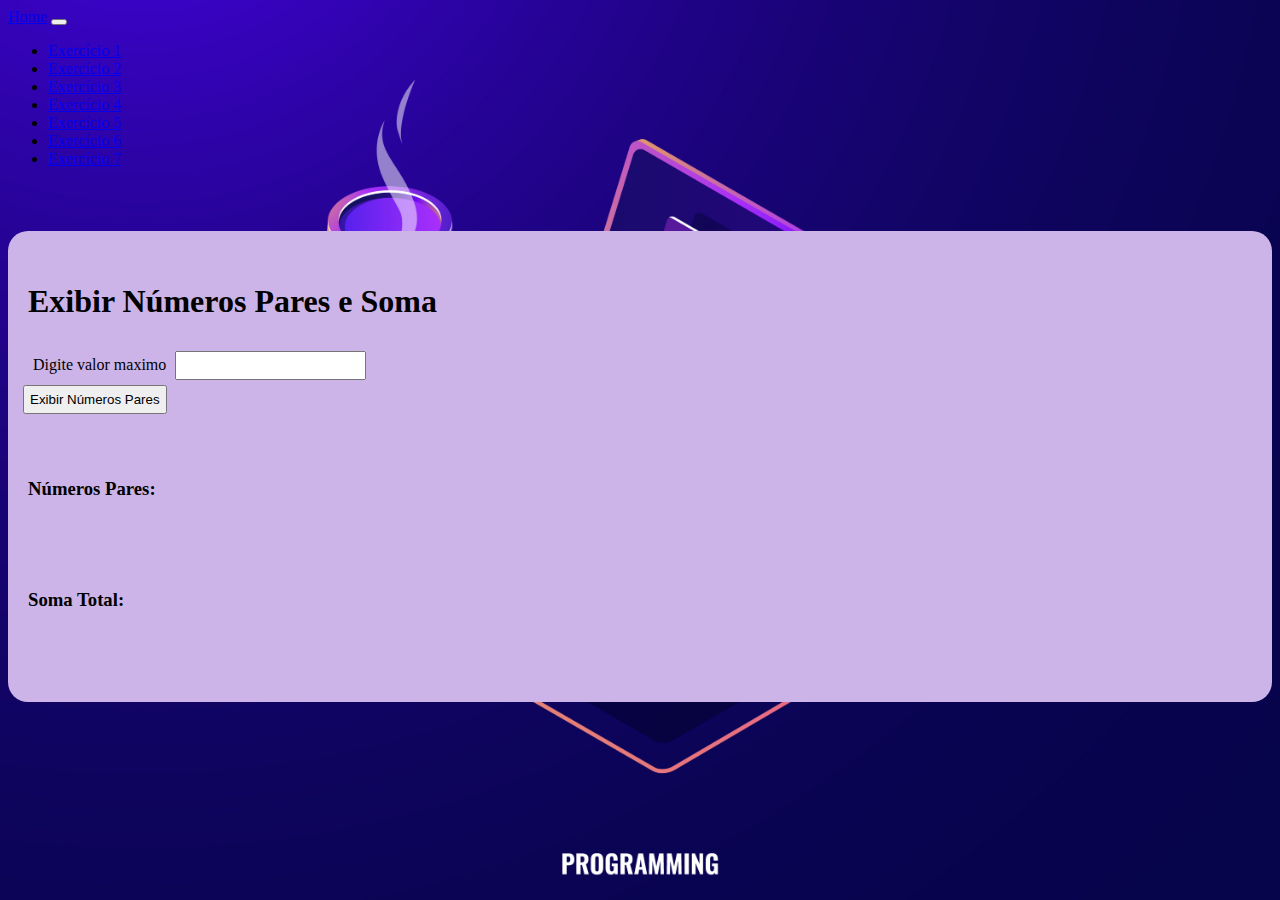
<file: exercicios/exercicio1.html>
<!DOCTYPE html>
<html lang="pt-BR">

<head>
    <meta charset="UTF-8">
    <meta name="viewport" content="width=device-width, initial-scale=1.0">
    <link href="https://cdn.jsdelivr.net/npm/bootstrap@5.3.2/dist/css/bootstrap.min.css" rel="stylesheet"
        integrity="sha384-T3c6CoIi6uLrA9TneNEoa7RxnatzjcDSCmG1MXxSR1GAsXEV/Dwwykc2MPK8M2HN" crossorigin="anonymous">
    <script src="https://cdn.jsdelivr.net/npm/bootstrap@5.3.2/dist/js/bootstrap.bundle.min.js"
        integrity="sha384-C6RzsynM9kWDrMNeT87bh95OGNyZPhcTNXj1NW7RuBCsyN/o0jlpcV8Qyq46cDfL"
        crossorigin="anonymous"></script>
    <link rel="stylesheet" href="../css/style.css">
    <script src="../js/ex01.js"></script>
    <title>Exercicio 01</title>
</head>

<body>
    <nav class="navbar navbar-expand-lg bg-body-tertiary">
        <div class="container-fluid">
            <a class="navbar-brand" href="../index.html">Home</a>
            <button class="navbar-toggler" type="button" data-bs-toggle="collapse" data-bs-target="#navbarNav"
                aria-controls="navbarNav" aria-expanded="false" aria-label="Toggle navigation">
                <span class="navbar-toggler-icon"></span>
            </button>
            <div class="collapse navbar-collapse" id="navbarNav">
                <ul class="navbar-nav">
                    <li class="nav-item">
                        <a class="nav-link active" href="exercicio1.html">Exercício 1</a>
                    </li>
                    <li class="nav-item">
                        <a class="nav-link" href="exercicio2.html">Exercício 2</a>
                    </li>
                    <li class="nav-item">
                        <a class="nav-link" href="exercicio3.html">Exercício 3</a>
                    </li>
                    <li class="nav-item">
                        <a class="nav-link" href="exercicio4.html">Exercício 4</a>
                    </li>
                    <li class="nav-item">
                        <a class="nav-link" href="exercicio5.html">Exercício 5</a>
                    </li>
                    <li class="nav-item">
                        <a class="nav-link" href="exercicio6.html">Exercício 6</a>
                    </li>
                    <li class="nav-item">
                        <a class="nav-link" href="exercicio7.html">Exercício 7</a>
                    </li>
                </ul>
            </div>
        </div>
    </nav>
        <div class="container text-center div">
            <div class="row">
                <div class="col">
                </div>
                <div class="col-9">
                    <form>
                        <h1>Exibir Números Pares e Soma</h1>
                        <div class="mb-3">
                            <label class="col-sm-4 col-form-label">Digite valor maximo</label>
                            <input type="number" class="form-control" id="valorMaximo">
                        </div>
                        <button type="button" class="btn btn-primary" onclick="exibirNumerosPares()">Exibir Números
                            Pares</button>
                    </form>
                </div>
                <div class="col">
                </div>
                <div class="row">
                </div>
                <div class="col">
                    <div id="resultado">
                        <h3>Números Pares:</h2>
                            <p id="numerosPares"></p>
                        <h3>Soma Total:</h2>
                            <p id="somaTotal"></p>
                    </div>
                </div>
                <div class="col">
                </div>
            </div>
        </div>
</body>

</html>
</file>
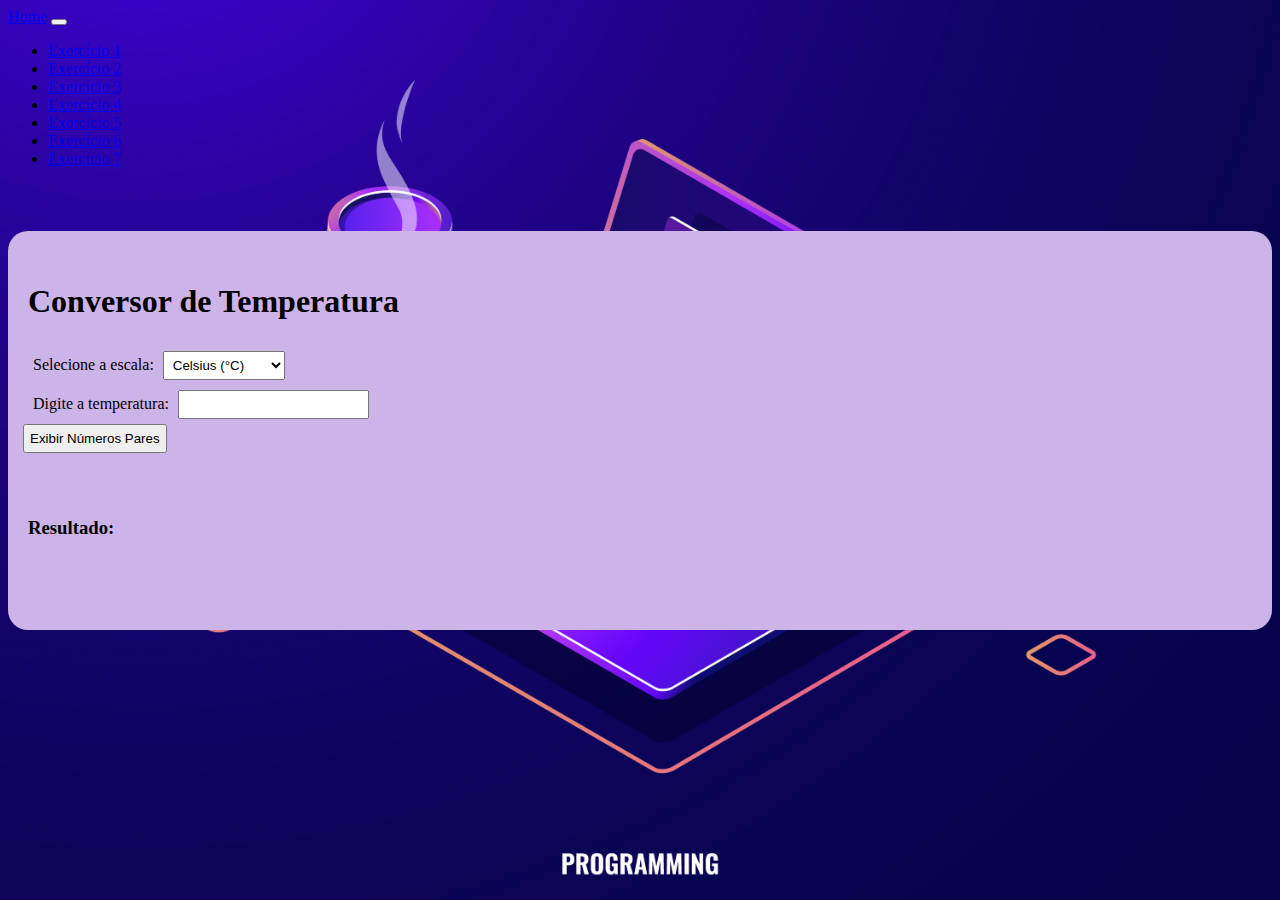
<file: exercicios/exercicio2.html>
<!DOCTYPE html>
<html lang="pt-BR">
<head>
    <meta charset="UTF-8">
    <meta name="viewport" content="width=device-width, initial-scale=1.0">
    <title>Exercicio 02</title>
    <link href="https://cdn.jsdelivr.net/npm/bootstrap@5.3.2/dist/css/bootstrap.min.css" rel="stylesheet"
        integrity="sha384-T3c6CoIi6uLrA9TneNEoa7RxnatzjcDSCmG1MXxSR1GAsXEV/Dwwykc2MPK8M2HN" crossorigin="anonymous">
    <script src="https://cdn.jsdelivr.net/npm/bootstrap@5.3.2/dist/js/bootstrap.bundle.min.js"
        integrity="sha384-C6RzsynM9kWDrMNeT87bh95OGNyZPhcTNXj1NW7RuBCsyN/o0jlpcV8Qyq46cDfL"
        crossorigin="anonymous"></script>
    <script src="../js/ex02.js"></script>
    <link rel="stylesheet" href="../css/style.css">
</head>
<body>
    <nav class="navbar navbar-expand-lg bg-body-tertiary">
        <div class="container-fluid">
            <a class="navbar-brand" href="../index.html">Home</a>
            <button class="navbar-toggler" type="button" data-bs-toggle="collapse" data-bs-target="#navbarNav"
                aria-controls="navbarNav" aria-expanded="false" aria-label="Toggle navigation">
                <span class="navbar-toggler-icon"></span>
            </button>
            <div class="collapse navbar-collapse" id="navbarNav">
                <ul class="navbar-nav">
                    <li class="nav-item">
                        <a class="nav-link" href="exercicio1.html">Exercício 1</a>
                    </li>
                    <li class="nav-item">
                        <a class="nav-link active" href="exercicio2.html">Exercício 2</a>
                    </li>
                    <li class="nav-item">
                        <a class="nav-link" href="exercicio3.html">Exercício 3</a>
                    </li>
                    <li class="nav-item">
                        <a class="nav-link" href="exercicio4.html">Exercício 4</a>
                    </li>
                    <li class="nav-item">
                        <a class="nav-link" href="exercicio5.html">Exercício 5</a>
                    </li>
                    <li class="nav-item">
                        <a class="nav-link" href="exercicio6.html">Exercício 6</a>
                    </li>
                    <li class="nav-item">
                        <a class="nav-link" href="exercicio7.html">Exercício 7</a>
                    </li>
                </ul>
            </div>
        </div>
    </nav>
    <div class="container text-center div">
        <div class="row">
            <div class="col">
            </div>
            <div class="col-9">
                <form>
                    <h1>Conversor de Temperatura</h1>
                    <div class="mb-3">
                        <label class="col-sm-4 col-form-label">Selecione a escala:</label>
                        <select id="tempSelect" class="form-select" aria-label="Default select example">
                            <option value="celsius">Celsius (°C)</option>
                            <option value="fahrenheit">Fahrenheit (°F)</option>
                        </select>
                    </div>

                    <div class="mb-3">
                        <label class="col-sm-4 col-form-label">Digite a temperatura:</label>
                        <input type="number" class="form-control" id="tempInput">
                    </div>
                    <button type="button" class="btn btn-primary" onclick="converterTemperatura()">Exibir Números
                        Pares</button>
                </form>
            </div>
            <div class="col">
            </div>
            <div class="row">
            </div>
            <div class="col">
                <div id="resultado">
                    <h3>Resultado:</h3>
                    <p id="tempConvertida"></p>
                </div>
            </div>
            <div class="col">
            </div>
        </div>
    </div>
</body>

</html>
</file>
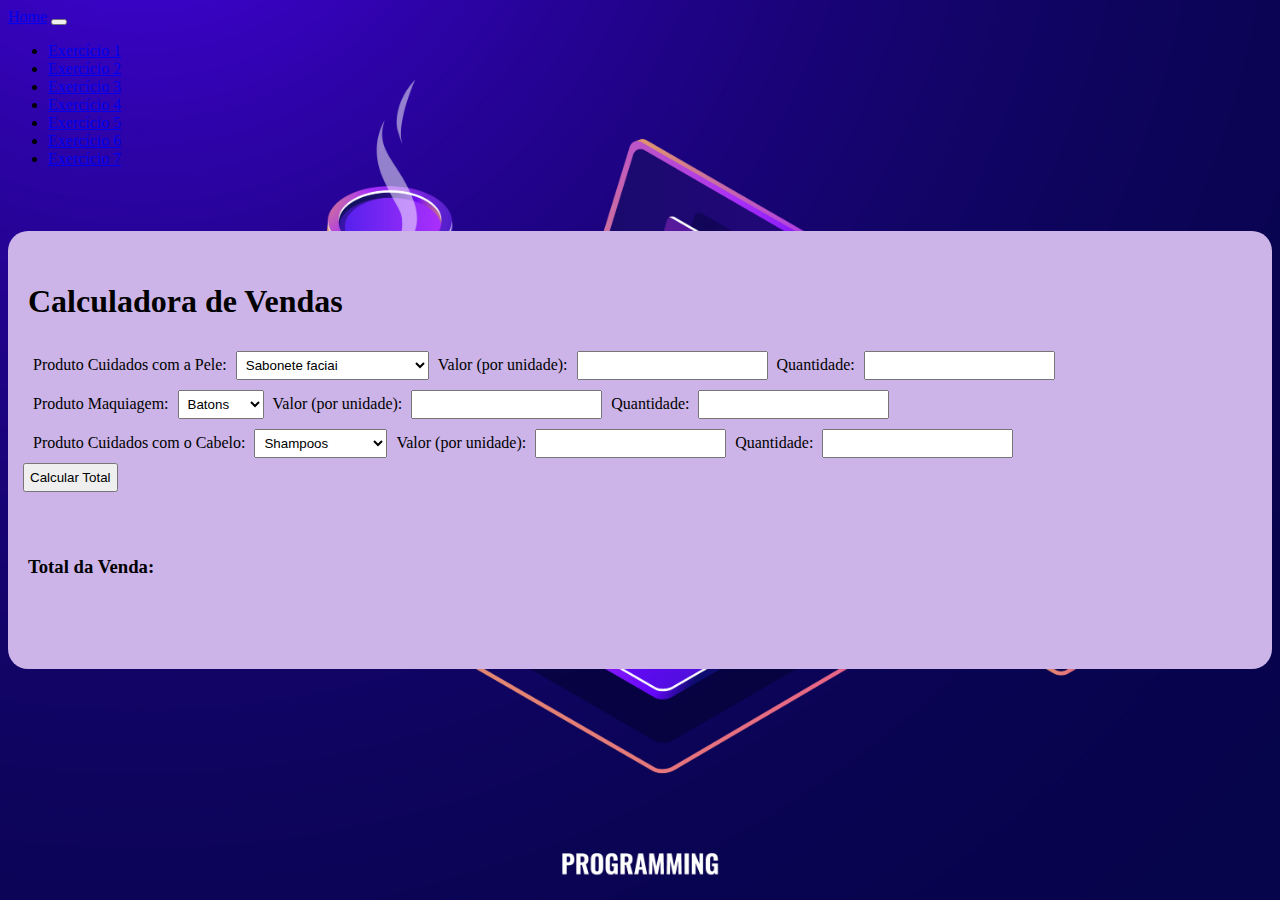
<file: exercicios/exercicio3.html>
<!DOCTYPE html>
<html lang="pt-BR">

<head>
    <meta charset="UTF-8">
    <meta name="viewport" content="width=device-width, initial-scale=1.0">
    <title>Exercicio 03</title>
    <link href="https://cdn.jsdelivr.net/npm/bootstrap@5.3.2/dist/css/bootstrap.min.css" rel="stylesheet"
        integrity="sha384-T3c6CoIi6uLrA9TneNEoa7RxnatzjcDSCmG1MXxSR1GAsXEV/Dwwykc2MPK8M2HN" crossorigin="anonymous">
    <script src="https://cdn.jsdelivr.net/npm/bootstrap@5.3.2/dist/js/bootstrap.bundle.min.js"
        integrity="sha384-C6RzsynM9kWDrMNeT87bh95OGNyZPhcTNXj1NW7RuBCsyN/o0jlpcV8Qyq46cDfL"
        crossorigin="anonymous"></script>
    <script src="../js/ex03.js"></script>
    <link rel="stylesheet" href="../css/style.css">
</head>

<body>
    <nav class="navbar navbar-expand-lg bg-body-tertiary">
        <div class="container-fluid">
            <a class="navbar-brand" href="../index.html">Home</a>
            <button class="navbar-toggler" type="button" data-bs-toggle="collapse" data-bs-target="#navbarNav"
                aria-controls="navbarNav" aria-expanded="false" aria-label="Toggle navigation">
                <span class="navbar-toggler-icon"></span>
            </button>
            <div class="collapse navbar-collapse" id="navbarNav">
                <ul class="navbar-nav">
                    <li class="nav-item">
                        <a class="nav-link" href="exercicio1.html">Exercício 1</a>
                    </li>
                    <li class="nav-item">
                        <a class="nav-link" href="exercicio2.html">Exercício 2</a>
                    </li>
                    <li class="nav-item">
                        <a class="nav-link" href="exercicio3.html">Exercício 3</a>
                    </li>
                    <li class="nav-item">
                        <a class="nav-link" href="exercicio4.html">Exercício 4</a>
                    </li>
                    <li class="nav-item">
                        <a class="nav-link" href="exercicio5.html">Exercício 5</a>
                    </li>
                    <li class="nav-item">
                        <a class="nav-link" href="exercicio6.html">Exercício 6</a>
                    </li>
                    <li class="nav-item">
                        <a class="nav-link" href="exercicio7.html">Exercício 7</a>
                    </li>
                </ul>
            </div>
        </div>
    </nav>
    <div class="container text-center div">
        <div class="row">
            <div class="col">
            </div>
            <div class="col-7">
                <form>
                    <h1>Calculadora de Vendas</h1>
                    <div class="mb-3">
                        <label class="col-sm-4 col-form-label">Produto Cuidados com a Pele:</label>
                        <select id="nomeProduto1" class="form-select" aria-label="Default select example">
                            <option value="Sabonete">Sabonete faciai</option>
                            <option value="Cremes">Cremes hidratante</option>
                            <option value="Protetores">Protetores solare</option>
                            <option value="Esfoliantes">Esfoliantes</option>
                            <option value="Removedor">Removedor de maquiagem<uco</option>
                        </select>
                        <label class="col-sm-4 col-form-label">Valor (por unidade):</label>
                        <input type="number" class="form-control" id="valorProduto1">
                        <label class="col-sm-4 col-form-label">Quantidade:</label>
                        <input type="number" class="form-control" id="quantidadeProduto1">
                    </div>
                    <div class="mb-3">
                        <label class="col-sm-4 col-form-label">Produto Maquiagem:</label>
                        <select id="nomeProduto2" class="form-select" aria-label="Default select example">
                            <option value="Batons">Batons</option>
                            <option value="Sombras">Sombras</option>
                            <option value="Base">Base</option>
                            <option value="Blush">Blush</option>
                            <option value="Corretivo">corretivo</option>
                        </select>
                        <label class="col-sm-4 col-form-label">Valor (por unidade):</label>
                        <input type="number" class="form-control" id="valorProduto2">
                        <label class="col-sm-4 col-form-label">Quantidade:</label>
                        <input type="number" class="form-control" id="quantidadeProduto2">
                    </div>
                    <div class="mb-3">
                        <label class="col-sm-4 col-form-label">Produto Cuidados com o Cabelo:</label>
                        <select id="nomeProduto3" class="form-select" aria-label="Default select example">
                            <option value="Shampoos">Shampoos</option>
                            <option value="oleos">Óleos</option>
                            <option value="condicionadores">Condicionadores</option>
                            <option value="Tinturas">Tinturas</option>
                            <option value="secadores">Secadores</option>
                        </select>
                        <label class="col-sm-4 col-form-label">Valor (por unidade):</label>
                        <input type="number" class="form-control" id="valorProduto3">
                        <label class="col-sm-4 col-form-label">Quantidade:</label>
                        <input type="number" class="form-control" id="quantidadeProduto3">
                    </div>
                    <button type="button" class="btn btn-primary" onclick="calcularTotal()">Calcular Total</button>
                </form>
            </div>
            <div class="col">
            </div>
            <div class="row">
            </div>
            <div class="col">
                <div id="resultado">
                    <h3>Total da Venda:</h3>
                    <p id="totalVenda"></p>
                </div>
            </div>
            <div class="col">
            </div>
        </div>
    </div>
    <script src="https://cdnjs.cloudflare.com/ajax/libs/jquery/3.5.1/jquery.min.js"></script>
    <script src="https://maxcdn.bootstrapcdn.com/bootstrap/4.5.2/js/bootstrap.min.js"></script>

</body>

</html>
</file>
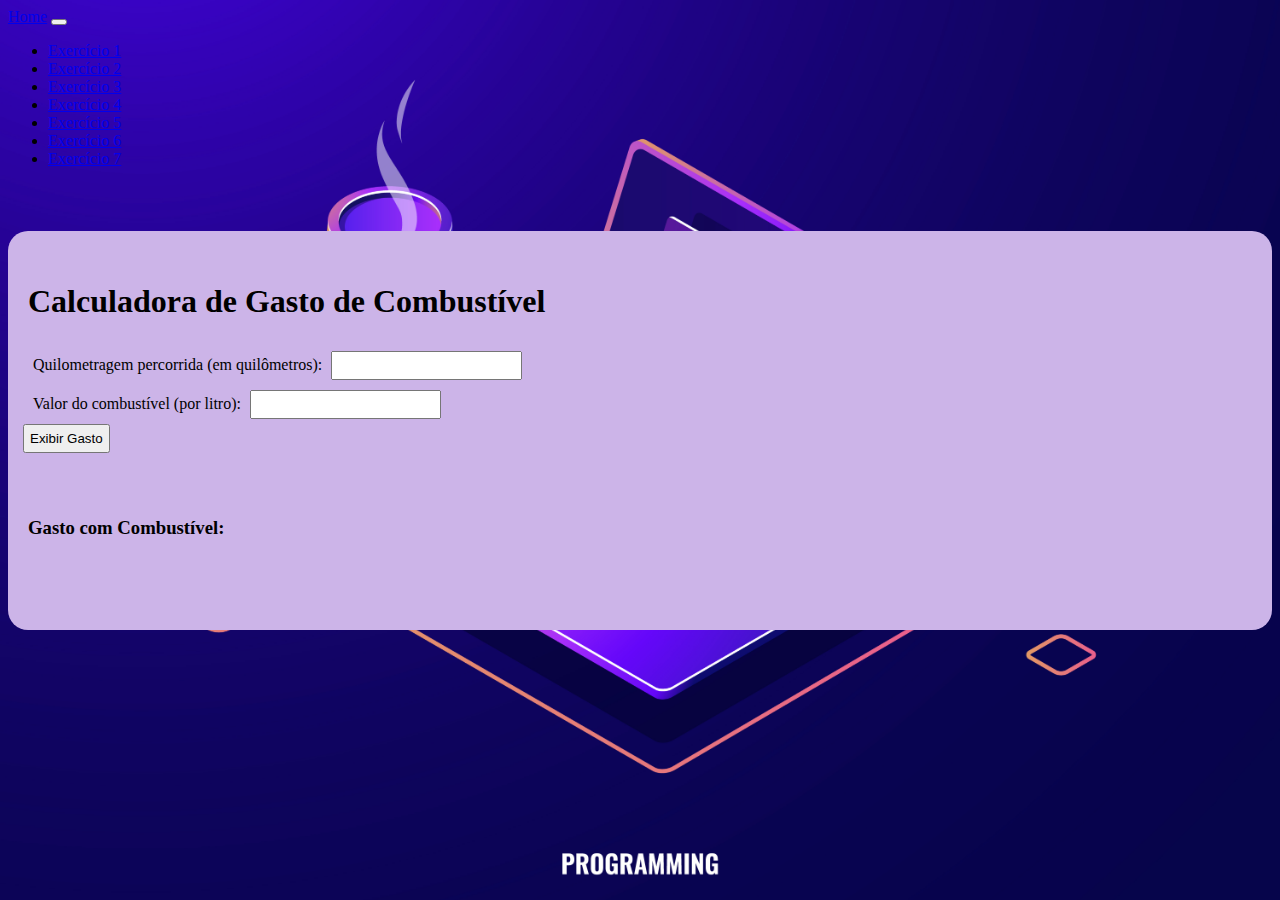
<file: exercicios/exercicio4.html>
<!DOCTYPE html>
<html lang="pt-br">

<head>
    <meta charset="UTF-8">
    <meta name="viewport" content="width=device-width, initial-scale=1.0">
    <title>Exercicio 04</title>
    <link href="https://cdn.jsdelivr.net/npm/bootstrap@5.3.2/dist/css/bootstrap.min.css" rel="stylesheet" integrity="sha384-T3c6CoIi6uLrA9TneNEoa7RxnatzjcDSCmG1MXxSR1GAsXEV/Dwwykc2MPK8M2HN" crossorigin="anonymous">
    <script src="https://cdn.jsdelivr.net/npm/bootstrap@5.3.2/dist/js/bootstrap.bundle.min.js" integrity="sha384-C6RzsynM9kWDrMNeT87bh95OGNyZPhcTNXj1NW7RuBCsyN/o0jlpcV8Qyq46cDfL" crossorigin="anonymous"></script>
    <link rel="stylesheet" href="/css/style.css">
    <script src="/js/ex04.js"></script>
</head>

<body>
    <nav class="navbar navbar-expand-lg bg-body-tertiary">
        <div class="container-fluid">
          <a class="navbar-brand" href="../index.html">Home</a>
          <button class="navbar-toggler" type="button" data-bs-toggle="collapse" data-bs-target="#navbarNav" aria-controls="navbarNav" aria-expanded="false" aria-label="Toggle navigation">
            <span class="navbar-toggler-icon"></span>
          </button>
          <div class="collapse navbar-collapse" id="navbarNav">
            <ul class="navbar-nav">
                <li class="nav-item">
                    <a class="nav-link" href="exercicio1.html">Exercício 1</a>
                </li>
                <li class="nav-item">
                    <a class="nav-link" href="exercicio2.html">Exercício 2</a>
                </li>
                <li class="nav-item">
                    <a class="nav-link" href="exercicio3.html">Exercício 3</a>
                </li>
                <li class="nav-item">
                    <a class="nav-link" href="exercicio4.html">Exercício 4</a>
                </li>
                <li class="nav-item">
                    <a class="nav-link" href="exercicio5.html">Exercício 5</a>
                </li>
                <li class="nav-item">
                    <a class="nav-link" href="exercicio6.html">Exercício 6</a>
                </li>
                <li class="nav-item">
                    <a class="nav-link" href="exercicio7.html">Exercício 7</a>
                </li>
            </ul>
          </div>
        </div>
      </nav>
      <div class="container text-center div">
        <div class="row">
            <div class="col">
            </div>
            <div class="col-7">
                <form>
                    <h1>Calculadora de Gasto de Combustível</h1>
                    <div class="mb-3">
                        <label class="col-sm col-form-label">Quilometragem percorrida (em quilômetros):</label>
                        <input type="number" class="form-control" id="quilometragem">
                    </div>
                    <div class="mb-3">
                        <label class="col-sm col-form-label">Valor do combustível (por litro):</label>
                        <input type="number" class="form-control" id="valorCombustivel">
                    </div>
                    <button type="button" class="btn btn-primary" onclick="calcularGasto()">Exibir Gasto</button>
                </form>
            </div>
            <div class="col">
            </div>
            <div class="row">
            </div>
            <div class="col">
                <div id="resultado">
                    <h3>Gasto com Combustível:</h2>
                        <p id="gastoCombustivel"></p>
                </div>
            </div>
            <div class="col">
            </div>
        </div>
    </div>
    <script src="https://cdnjs.cloudflare.com/ajax/libs/jquery/3.5.1/jquery.min.js"></script>
    <script src="https://maxcdn.bootstrapcdn.com/bootstrap/4.5.2/js/bootstrap.min.js"></script>

</body>

</html>
</file>
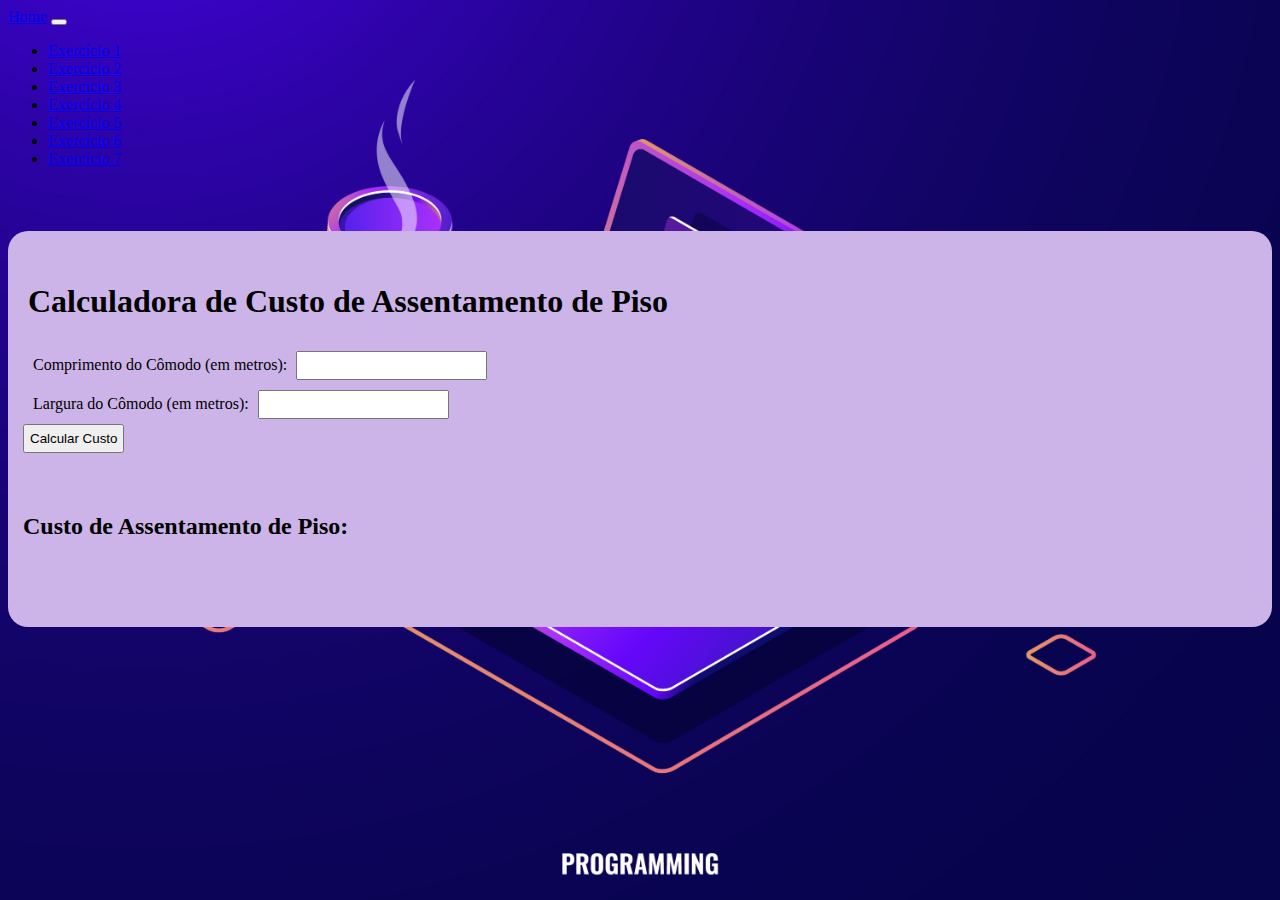
<file: exercicios/exercicio5.html>
<!DOCTYPE html>
<html lang="pt-br">

<head>
    <meta charset="UTF-8">
    <meta name="viewport" content="width=device-width, initial-scale=1.0">
    <title>Exercicio 05</title>
    <link href="https://cdn.jsdelivr.net/npm/bootstrap@5.3.2/dist/css/bootstrap.min.css" rel="stylesheet"
        integrity="sha384-T3c6CoIi6uLrA9TneNEoa7RxnatzjcDSCmG1MXxSR1GAsXEV/Dwwykc2MPK8M2HN" crossorigin="anonymous">
    <script src="https://cdn.jsdelivr.net/npm/bootstrap@5.3.2/dist/js/bootstrap.bundle.min.js"
        integrity="sha384-C6RzsynM9kWDrMNeT87bh95OGNyZPhcTNXj1NW7RuBCsyN/o0jlpcV8Qyq46cDfL"
        crossorigin="anonymous"></script>
    <script src="/js/ex05.js"></script>
    <link rel="stylesheet" href="/css/style.css">
</head>

<body>
    <nav class="navbar navbar-expand-lg bg-body-tertiary">
        <div class="container-fluid">
            <a class="navbar-brand" href="../index.html">Home</a>
            <button class="navbar-toggler" type="button" data-bs-toggle="collapse" data-bs-target="#navbarNav"
                aria-controls="navbarNav" aria-expanded="false" aria-label="Toggle navigation">
                <span class="navbar-toggler-icon"></span>
            </button>
            <div class="collapse navbar-collapse" id="navbarNav">
                <ul class="navbar-nav">
                    <li class="nav-item">
                        <a class="nav-link" href="exercicio1.html">Exercício 1</a>
                    </li>
                    <li class="nav-item">
                        <a class="nav-link" href="exercicio2.html">Exercício 2</a>
                    </li>
                    <li class="nav-item">
                        <a class="nav-link" href="exercicio3.html">Exercício 3</a>
                    </li>
                    <li class="nav-item">
                        <a class="nav-link" href="exercicio4.html">Exercício 4</a>
                    </li>
                    <li class="nav-item">
                        <a class="nav-link" href="exercicio5.html">Exercício 5</a>
                    </li>
                    <li class="nav-item">
                        <a class="nav-link" href="exercicio6.html">Exercício 6</a>
                    </li>
                    <li class="nav-item">
                        <a class="nav-link" href="exercicio7.html">Exercício 7</a>
                    </li>
                </ul>
            </div>
        </div>
    </nav>
    <div class="container text-center div">
        <div class="row">
            <div class="col">
            </div>
            <div class="col-9">
                <form>
                    <h1>Calculadora de Custo de Assentamento de Piso</h1>
                    <div class="mb-3">
                        <label class="col-sm col-form-label">Comprimento do Cômodo (em metros):</label>
                        <input type="number" class="form-control" id="comprimento">
                    </div>
                    <div class="mb-3">
                        <label class="col-sm col-form-label">Largura do Cômodo (em metros):</label>
                        <input type="number" class="form-control" id="largura">
                    </div>
                    <button type="button" class="btn btn-primary" onclick="calcularCusto()">Calcular Custo</button>
                </form>
            </div>
            <div class="col">
            </div>
            <div class="row">
            </div>
            <div class="col" id="resultado">
                    <h2>Custo de Assentamento de Piso:</h2>
                    <p id="custoPiso"></p>
            </div>
            <div class="col">
            </div>
        </div>
    </div>
</body>
<script src="https://cdnjs.cloudflare.com/ajax/libs/jquery/3.5.1/jquery.min.js"></script>
<script src="https://maxcdn.bootstrapcdn.com/bootstrap/4.5.2/js/bootstrap.min.js"></script>

</body>

</html>
</file>
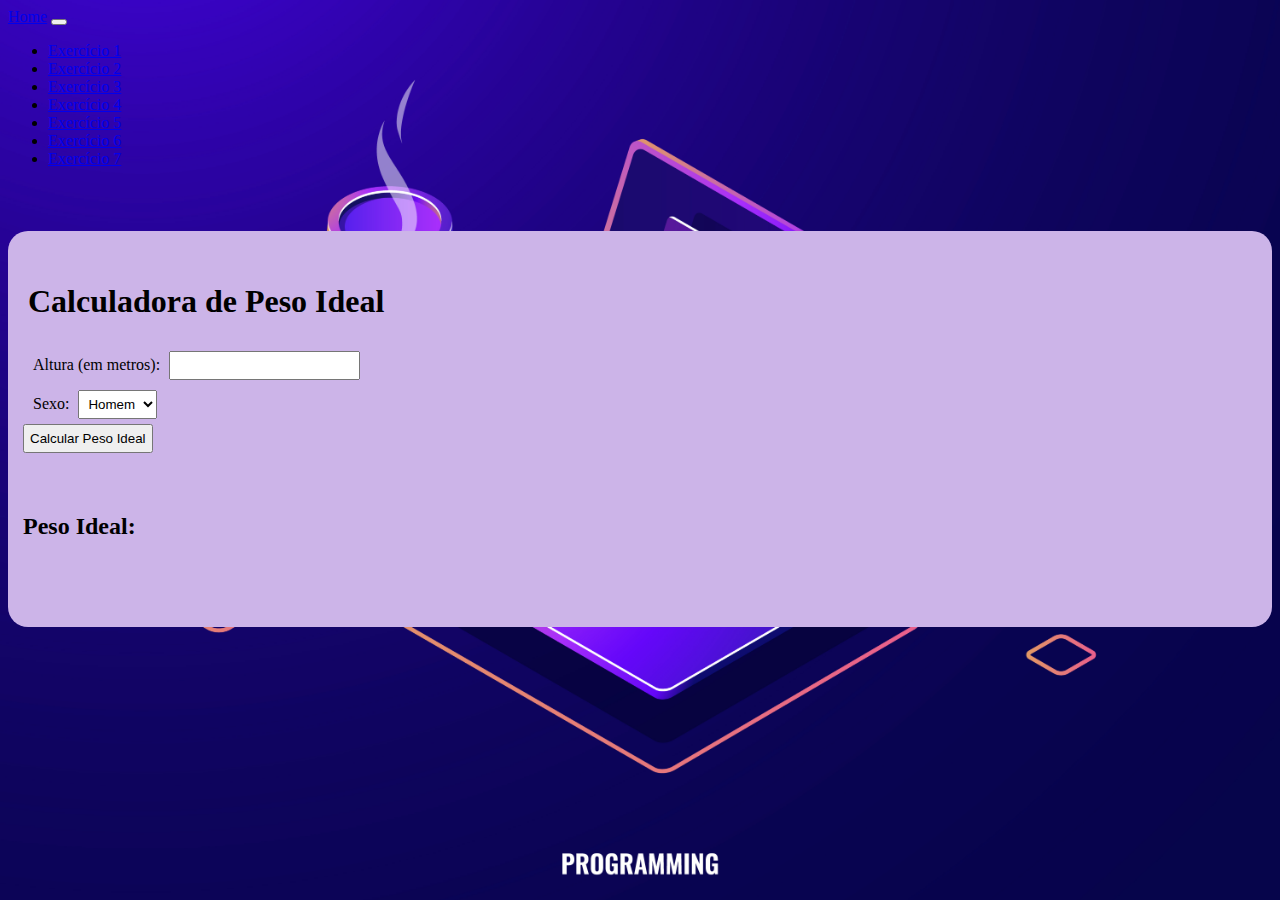
<file: exercicios/exercicio6.html>
<!DOCTYPE html>
<html lang="pt-br">

<head>
    <meta charset="UTF-8">
    <meta name="viewport" content="width=device-width, initial-scale=1.0">
    <title>Exercicio 06</title>
    <link href="https://cdn.jsdelivr.net/npm/bootstrap@5.3.2/dist/css/bootstrap.min.css" rel="stylesheet" integrity="sha384-T3c6CoIi6uLrA9TneNEoa7RxnatzjcDSCmG1MXxSR1GAsXEV/Dwwykc2MPK8M2HN" crossorigin="anonymous">
    <script src="https://cdn.jsdelivr.net/npm/bootstrap@5.3.2/dist/js/bootstrap.bundle.min.js" integrity="sha384-C6RzsynM9kWDrMNeT87bh95OGNyZPhcTNXj1NW7RuBCsyN/o0jlpcV8Qyq46cDfL" crossorigin="anonymous"></script>
    <script src="/js/ex06.js"></script>
    <link rel="stylesheet" href="/css/style.css">
</head>

<body>
    <nav class="navbar navbar-expand-lg bg-body-tertiary">
        <div class="container-fluid">
          <a class="navbar-brand" href="../index.html">Home</a>
          <button class="navbar-toggler" type="button" data-bs-toggle="collapse" data-bs-target="#navbarNav" aria-controls="navbarNav" aria-expanded="false" aria-label="Toggle navigation">
            <span class="navbar-toggler-icon"></span>
          </button>
          <div class="collapse navbar-collapse" id="navbarNav">
            <ul class="navbar-nav">
                <li class="nav-item">
                    <a class="nav-link" href="exercicio1.html">Exercício 1</a>
                </li>
                <li class="nav-item">
                    <a class="nav-link" href="exercicio2.html">Exercício 2</a>
                </li>
                <li class="nav-item">
                    <a class="nav-link" href="exercicio3.html">Exercício 3</a>
                </li>
                <li class="nav-item">
                    <a class="nav-link" href="exercicio4.html">Exercício 4</a>
                </li>
                <li class="nav-item">
                    <a class="nav-link" href="exercicio5.html">Exercício 5</a>
                </li>
                <li class="nav-item">
                    <a class="nav-link" href="exercicio6.html">Exercício 6</a>
                </li>
                <li class="nav-item">
                    <a class="nav-link" href="exercicio7.html">Exercício 7</a>
                </li>
            </ul>
          </div>
        </div>
      </nav>
      <div class="container text-center div">
        <div class="row">
            <div class="col">
            </div>
            <div class="col-9">
                <form>
                    <h1>Calculadora de Peso Ideal</h1>
                    <div class="mb-3">
                        <label class="col-sm col-form-label">Altura (em metros):</label>
                        <input type="number" class="form-control" id="altura">
                    </div>
                    <div class="mb-3">
                        <label class="col-sm-4 col-form-label">Sexo:</label>
                        <select id="sexo" class="form-select" aria-label="Default select example">
                            <option value="homem">Homem</option>
                            <option value="mulher">Mulher</option>
                        </select>
                    </div>
                    <button type="button" class="btn btn-primary"  onclick="calcularPesoIdeal()">Calcular Peso Ideal</button>
                </form>
            </div>
            <div class="col">
            </div>
            <div class="row">
            </div>
            <div class="col" id="resultado">
                <h2>Peso Ideal:</h2>
                <p id="pesoIdeal"></p>
            </div>
            <div class="col">
            </div>
        </div>
    </div>
    <script src="https://cdnjs.cloudflare.com/ajax/libs/jquery/3.5.1/jquery.min.js"></script>
    <script src="https://maxcdn.bootstrapcdn.com/bootstrap/4.5.2/js/bootstrap.min.js"></script>

</body>

</html>
</file>
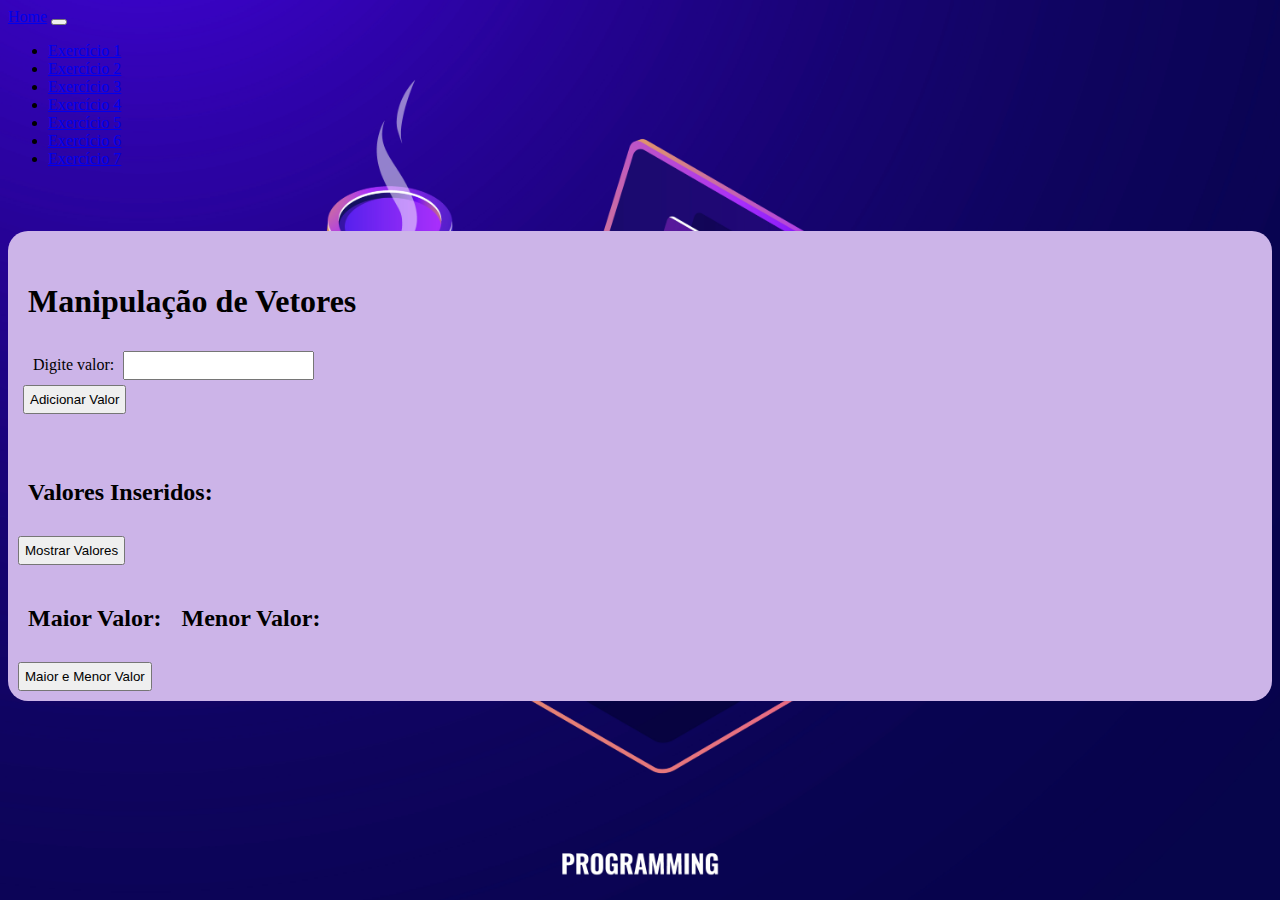
<file: exercicios/exercicio7.html>
<!DOCTYPE html>
<html lang="en">

<head>
    <meta charset="UTF-8">
    <meta name="viewport" content="width=device-width, initial-scale=1.0">
    <title>Exercicio 07</title>
    <link href="https://cdn.jsdelivr.net/npm/bootstrap@5.3.2/dist/css/bootstrap.min.css" rel="stylesheet"
        integrity="sha384-T3c6CoIi6uLrA9TneNEoa7RxnatzjcDSCmG1MXxSR1GAsXEV/Dwwykc2MPK8M2HN" crossorigin="anonymous">
    <script src="https://cdn.jsdelivr.net/npm/bootstrap@5.3.2/dist/js/bootstrap.bundle.min.js"
        integrity="sha384-C6RzsynM9kWDrMNeT87bh95OGNyZPhcTNXj1NW7RuBCsyN/o0jlpcV8Qyq46cDfL"
        crossorigin="anonymous"></script>
    <script src="/js/ex07.js"></script>
    <link rel="stylesheet" href="/css/style.css">
</head>

<body>
    <nav class="navbar navbar-expand-lg bg-body-tertiary">
        <div class="container-fluid">
            <a class="navbar-brand" href="../index.html">Home</a>
            <button class="navbar-toggler" type="button" data-bs-toggle="collapse" data-bs-target="#navbarNav"
                aria-controls="navbarNav" aria-expanded="false" aria-label="Toggle navigation">
                <span class="navbar-toggler-icon"></span>
            </button>
            <div class="collapse navbar-collapse" id="navbarNav">
                <ul class="navbar-nav">
                    <li class="nav-item">
                        <a class="nav-link" href="exercicio1.html">Exercício 1</a>
                    </li>
                    <li class="nav-item">
                        <a class="nav-link" href="exercicio2.html">Exercício 2</a>
                    </li>
                    <li class="nav-item">
                        <a class="nav-link" href="exercicio3.html">Exercício 3</a>
                    </li>
                    <li class="nav-item">
                        <a class="nav-link" href="exercicio4.html">Exercício 4</a>
                    </li>
                    <li class="nav-item">
                        <a class="nav-link" href="exercicio5.html">Exercício 5</a>
                    </li>
                    <li class="nav-item">
                        <a class="nav-link" href="exercicio6.html">Exercício 6</a>
                    </li>
                    <li class="nav-item">
                        <a class="nav-link" href="exercicio7.html">Exercício 7</a>
                    </li>
                </ul>
            </div>
        </div>
    </nav>
    <div class="container text-center div">
        <div class="row">
            <div class="col">
            </div>
            <div class="col-9">
                <form>
                    <h1>Manipulação de Vetores</h1>
                    <div class="mb-3">
                        <label class="col-sm-4 col-form-label">Digite valor:</label>
                        <input type="number" class="form-control" id="valorInput">
                    </div>
                    <button type="button" class="btn btn-primary" onclick="adicionarValor()">Adicionar Valor</button>
                </form>
            </div>
            <div class="col">
            </div>
        </div>
        <div class="row ">
            <div class="col" id="valores">
                <div class="test">
                    <h2>Valores Inseridos:</h2>
                    <h2 id="valoresInseridos"></h2>
                </div>
                <button type="button" class="btn btn-primary btn-sm" onclick="mostrarValores()">Mostrar
                    Valores</button>
            </div>
            <div class="col">
                <div class="test">
                    <h2>Maior Valor:</h2>
                    <h2 id="maiorValor"></h2>
                    <h2>Menor Valor:</h2>
                    <h2 id="menorValor"></h2>
                </div>
                <button type="button" class="btn btn-secondary btn-sm" onclick="encontrarMaiorMenor()">Maior e Menor
                    Valor</button>
            </div>
        </div>
    </div>
</body>


<script src="https://cdnjs.cloudflare.com/ajax/libs/jquery/3.5.1/jquery.min.js"></script>
<script src="https://maxcdn.bootstrapcdn.com/bootstrap/4.5.2/js/bootstrap.min.js"></script>

</body>

</html>
</file>
<file: css/style.css>
body{
    background-image: url("../img/971.jpg");
    background-size: cover;

}

.div *{
    padding: 5px;
}
.container{
    margin-top: 5%;
    background-color: rgb(204, 180, 232);
    border-radius: 20px;
}

.test{
    display: flex;
}

#resultado{
    display: flex;
    flex-direction: column;
    justify-content: right;
}
</file>
